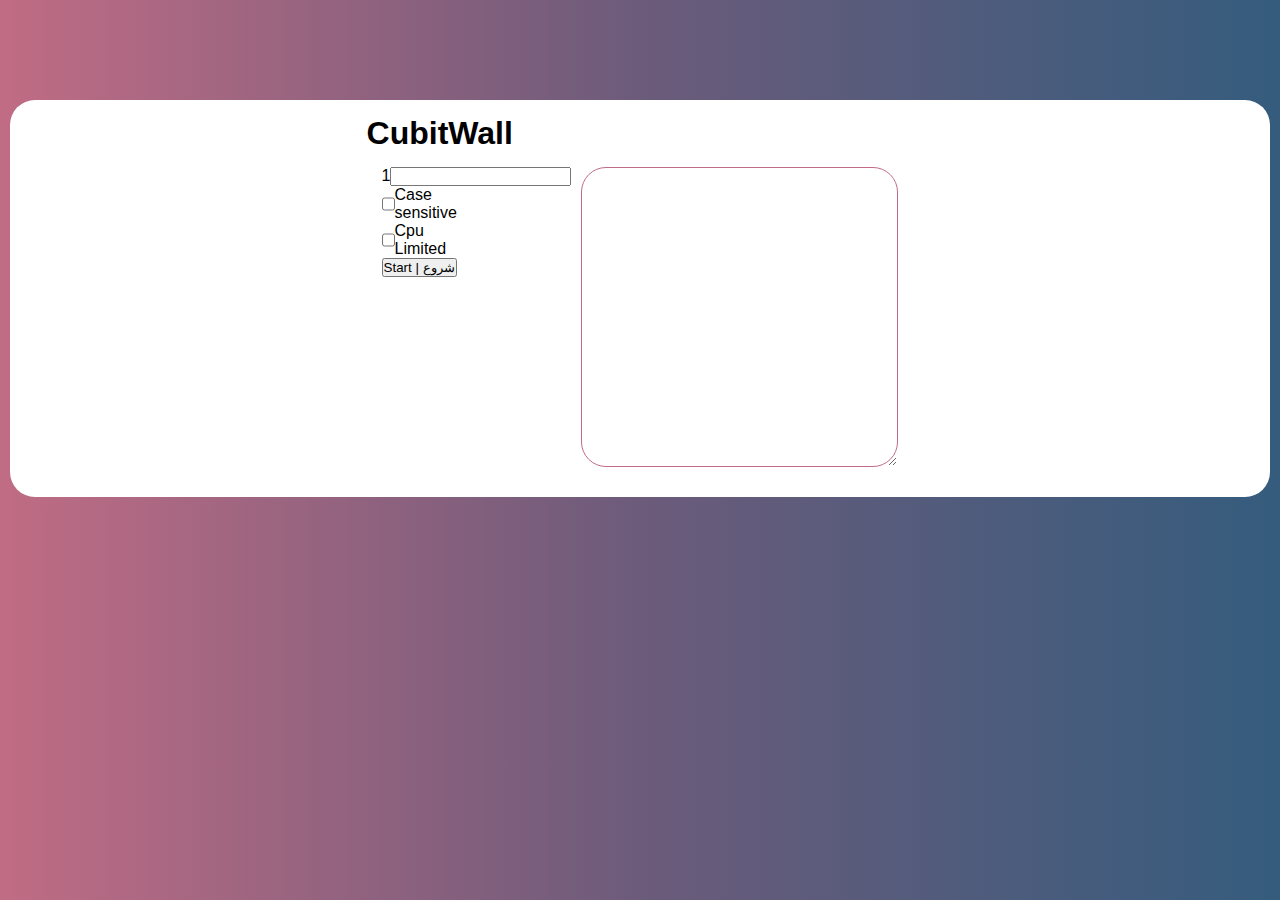
<file: tool.html>
<!DOCTYPE html>
<html lang="en">
<head>
    <meta charset="UTF-8">
    <meta http-equiv="X-UA-Compatible" content="IE=edge">
    <meta name="viewport" content="width=device-width, initial-scale=1.0">
    <title>CubitWall</title>
    <link rel="stylesheet" href="./index.css">
    <link rel="icon" type="image/png" href="./favicon.ico">
</head>
<body>
    <main>
        <article>
            <div class="title">
                <h1>CubitWall</h1>
            </div>
            <div class="tool">
                <div class="settings">
                    <div class="nameBox">
                        <p>1</p>
                        <input type="text" name="name" id="name">
                    </div>
                    <div class="nameBox">
                        <input type="checkbox" name="CaseS" id="CaseS">
                        <label for="CaseS">Case sensitive</label>
                    </div>
                    <div class="nameBox">
                        <input type="checkbox" name="CpuL" id="CpuL">
                        <label for="CpuL">Cpu Limited</label>
                    </div>
                    <button id="startGen">Start | شروع</button>
                </div>
                <textarea name="text" id="text" readonly></textarea>
            </div>
        </article>
    </main>
</body>
<script src="./bundle.js"></script>
</html>
</file>
<file: index.css>
*{
    margin: 0;
    padding: 0;
    box-sizing: border-box;
    font-family: 'Roboto', sans-serif;
}
@keyframes jelly {
    from {
        width: 50%;
    }
    to {
        width: 52.5%;
    }
}
html{
    width: 100%;
    height: 100%;
}
body{
    width: 100%;
    display: grid;
    grid-template-columns: 1fr;
    grid-template-rows: 80px 1fr;
    background: #355C7D;
    background: -webkit-linear-gradient(to right, #C06C84, #6C5B7B, #355C7D);
    background: linear-gradient(to right, #C06C84, #6C5B7B, #355C7D);
    padding: 10px;
    gap: 10px;
}
header{
    grid-column: 1/2;
    grid-row: 1/2;
    display: flex;
    justify-content: space-between;
    align-items: center;
    background-color: white;
    padding: 15px;
    border-radius: 25px;
    -webkit-border-radius: 25px;
    -moz-border-radius: 25px;
    -ms-border-radius: 25px;
    -o-border-radius: 25px;
}
main{
    grid-column: 1/2;
    grid-row: 2/3;
    display: flex;
    justify-content: center;
    align-items: center;
    background-color: white;
    padding: 15px;
    border-radius: 25px;
    -webkit-border-radius: 25px;
    -moz-border-radius: 25px;
    -ms-border-radius: 25px;
    -o-border-radius: 25px;
}
.tool{
    display: grid;
    grid-template-columns: min-content 1fr;
    width: 100%;
    height: 100%;
    border-radius: 25px;
    -webkit-border-radius: 25px;
    -moz-border-radius: 25px;
    -ms-border-radius: 25px;
    -o-border-radius: 25px;
    background-color: white;
    padding: 15px;
    gap: 10px;
}
textarea{
    grid-column: 2/3;
    grid-row: 1/2;
    width: 100%;
    height: 300px;
    border-color:  #C06C84;
    font-size: 1.5em;
    padding: 10px;
    border-radius: 25px;
    -webkit-border-radius: 25px;
    -moz-border-radius: 25px;
    -ms-border-radius: 25px;
    -o-border-radius: 25px;
}
.nameBox{
    display: grid;
    grid-template-columns: min-content min-content;
}
</file>
